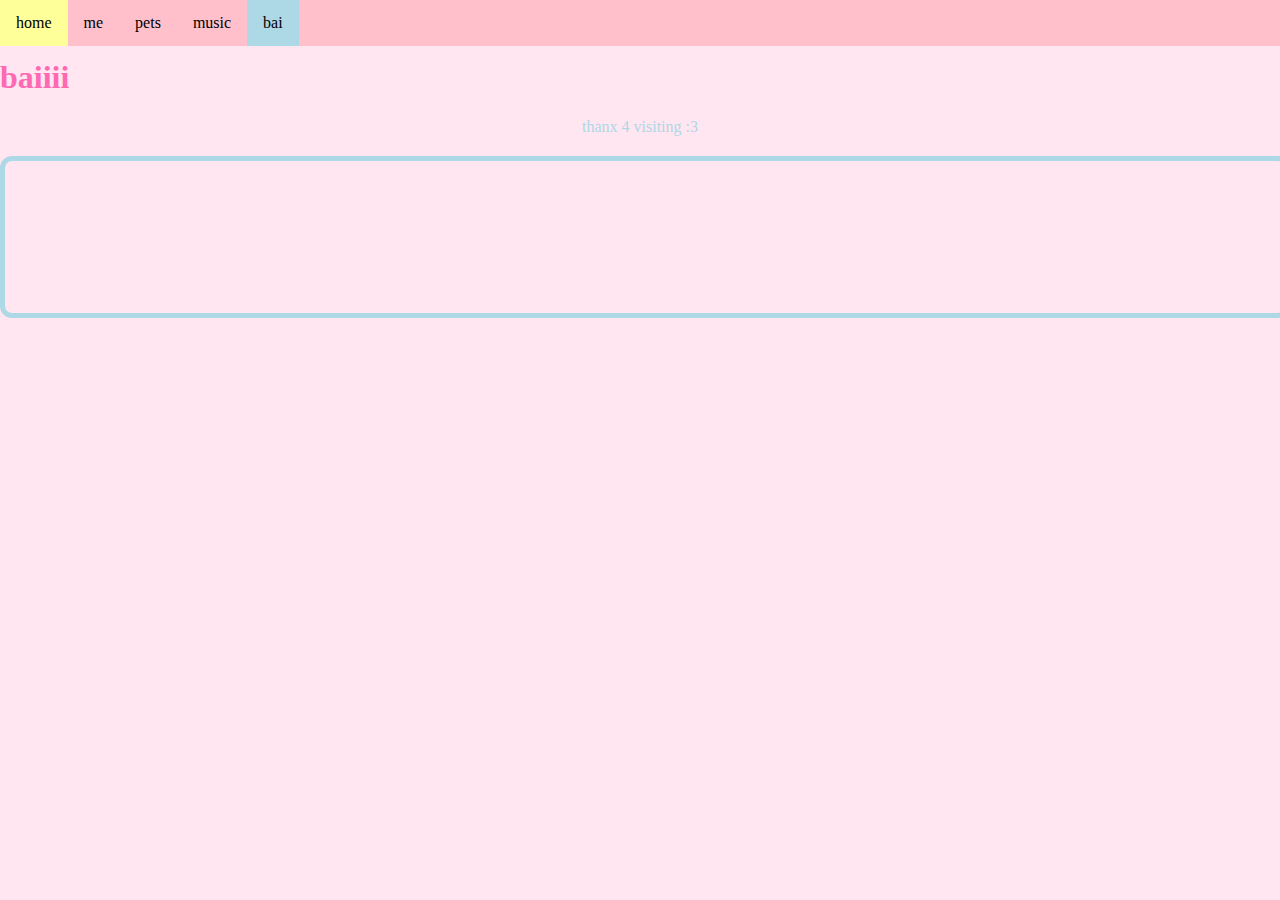
<file: extra.html>
<!DOCTYPE html>
<html>
  <head>
    <meta charset="utf-8" />
    <title>Final Project</title>
    <link href="style.css" rel="stylesheet" type="text/css" />
    <style>
      iframe {
        display: block;
        margin: 20px auto;
        max-width: 100%;
        border: 5px solid #add8e6;
        border-radius: 10px;
      }
    </style>
  </head>
  <body style="background-color: #ffe6f0">
    <ul class="nav">
      <li><a href="index.html">home</a></li>
      <li><a href="aboutme.html">me</a></li>
      <li><a href="art.html">pets</a></li>
      <li><a href="resume.html">music</a></li>
      <li><a class="active" href="extra.html">bai</a></li>
    </ul>

    <h1 style="color: #ff69b4">baiiii</h1>
    <p style="text-align: center; color: #add8e6">thanx 4 visiting :3</p>
<iframe style="border-radius:12px" src="https://open.spotify.com/embed/track/5CQ30WqJwcep0pYcV4AMNc?utm_source=generator" width="100%" height="152" frameBorder="0" allowfullscreen="" allow="autoplay; clipboard-write; encrypted-media; fullscreen; picture-in-picture" loading="lazy"></iframe>
  </body>
</html>
</file>
<file: style.css>
body {
  padding-top: 30px;
  margin-left: 0px;
  margin-right: 0px;
  background-color: #ffe6f0;
}

/* Nav Bar Styling */
ul.nav {
  list-style-type: none;
  margin: 0;
  padding: 0;
  overflow: hidden;
  background-color: #ffc0cb;
  position: fixed;
  top: 0;
  width: 100%;
  z-index: 999;
}

ul.nav li {
  float: left;
}

ul.nav li a {
  display: block;
  color: black;
  text-align: center;
  padding: 14px 16px;
  text-decoration: none;
}

ul.nav li a:hover:not(.active) {
  background-color: #ffff99;
}

ul.nav .active {
  background-color: #add8e6;
}

h1 {
  width: 100%;
}
</file>
